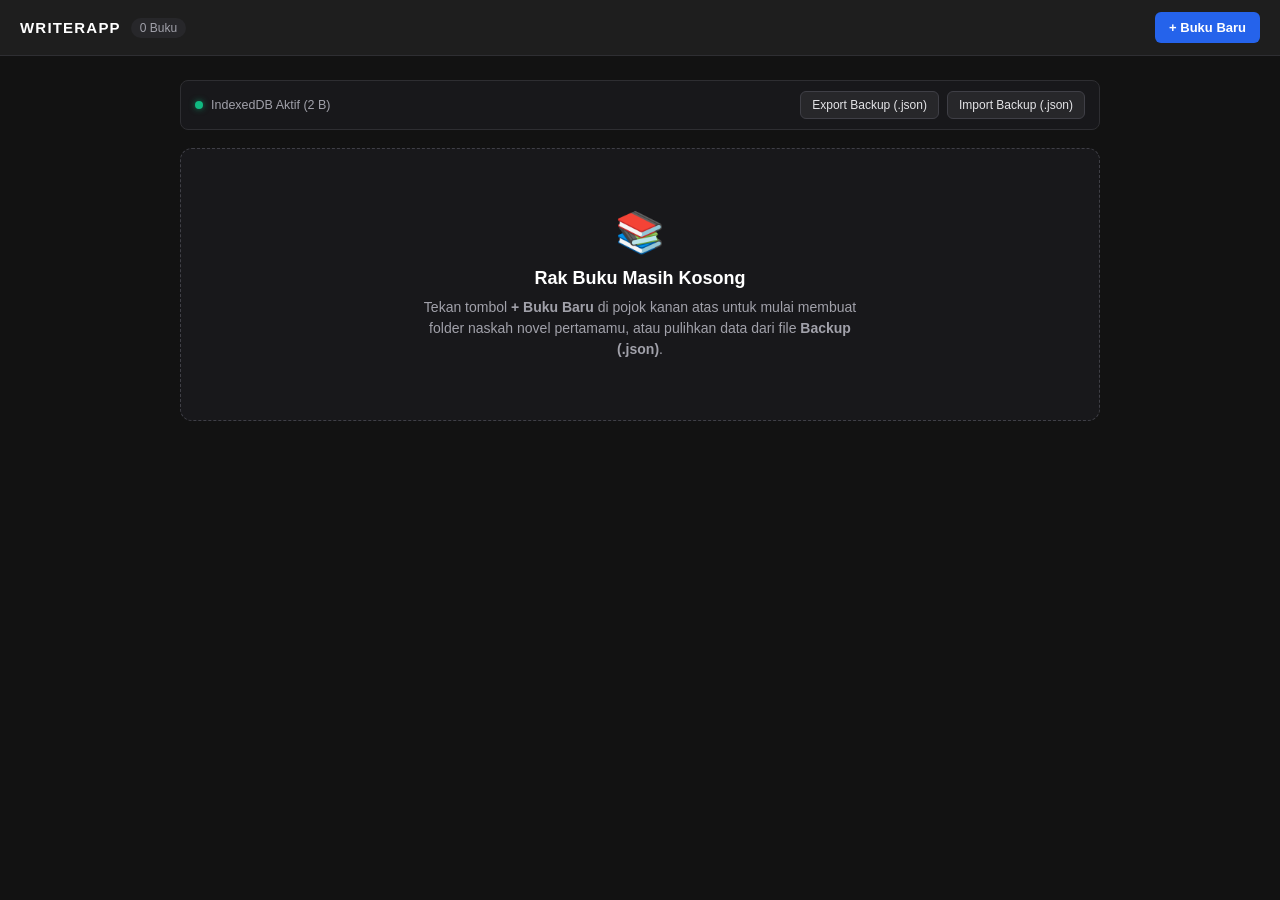
<file: index.html>
<!DOCTYPE html>
<html lang="id">
<head>
  <meta charset="UTF-8">
  <meta name="viewport" content="width=device-width, initial-scale=1.0">
  <meta name="theme-color" content="#1e1e1e">
  <meta name="mobile-web-app-capable" content="yes">
  <meta name="apple-mobile-web-app-capable" content="yes">
  <meta name="apple-mobile-web-app-status-bar-style" content="black-translucent">
  <meta name="apple-mobile-web-app-title" content="WriterApp">
  <title>WriterApp - Studio Penulisan Novel</title>
  <link rel="manifest" href="manifest.json">
  <link rel="icon" type="image/png" sizes="192x192" href="icon-192.png">
  <link rel="apple-touch-icon" href="icon-512.png">
  <link rel="stylesheet" href="style.css?v=7">
</head>
<body>

  <!-- ================= VIEW 1: RAK BUKU ================= -->
  <section id="view-rak">
    <header class="topbar">
      <div class="topbar-kiri">
        <span class="brand">WRITERAPP</span>
        <span id="jumlah-buku" class="badge-count">0 Buku</span>
      </div>
      <button id="btn-tambah-buku" class="btn-primary">+ Buku Baru</button>
    </header>

    <main class="container">
      <!-- Bar Status IndexedDB & Backup JSON -->
      <div class="backup-toolbar">
        <div class="storage-indicator">
          <span class="storage-dot"></span>
          <span id="storage-status-text">Memuat IndexedDB...</span>
        </div>
        <div class="backup-actions">
          <button type="button" id="btn-export-json" class="btn-secondary btn-compact">Export Backup (.json)</button>
          <button type="button" id="btn-import-json" class="btn-secondary btn-compact">Import Backup (.json)</button>
          <input type="file" id="input-import-json" accept=".json,application/json" class="hidden">
        </div>
      </div>

      <div id="notifikasi-rak" class="copy-toast hidden"></div>

      <div id="empty-state" class="empty-state">
        <div class="empty-icon">📚</div>
        <h2>Rak Buku Masih Kosong</h2>
        <p>Tekan tombol <strong>+ Buku Baru</strong> di pojok kanan atas untuk mulai membuat folder naskah novel pertamamu, atau pulihkan data dari file <strong>Backup (.json)</strong>.</p>
      </div>
      <div id="rak-buku" class="rak-grid"></div>
    </main>
  </section>

  <!-- ================= VIEW 2: DAFTAR BAB ================= -->
  <section id="view-bab-list" class="hidden">
    <header class="topbar">
      <div class="topbar-kiri">
        <button id="btn-kembali-rak" class="btn-ghost">&larr; Rak Buku</button>
        <span id="bab-view-judul-buku" class="topbar-title">Judul Buku</span>
      </div>
      <div class="topbar-kanan">
        <button id="btn-kelola-tokoh-shortcut" class="btn-secondary">Tokoh, Istilah &amp; Info</button>
        <button id="btn-tambah-bab" class="btn-primary">+ Bab Baru</button>
      </div>
    </header>

    <main class="container">
      <div class="bab-summary-bar">
        <span id="bab-total-info">0 Bab Tersimpan</span>
        <span id="bab-tokoh-info">0 Tokoh &bull; 0 Istilah</span>
      </div>

      <div id="bab-empty-state" class="empty-state">
        <div class="empty-icon">✍️</div>
        <h2>Belum Ada Bab</h2>
        <p>Tekan <strong>+ Bab Baru</strong> untuk mulai menyusun kerangka outline dan menulis bab pertamamu.</p>
      </div>

      <div id="daftar-bab" class="bab-list"></div>
    </main>
  </section>

  <!-- ================= VIEW 3: EDITOR OUTLINE BAB ================= -->
  <section id="view-editor-bab" class="hidden">
    <header class="topbar editor-topbar">
      <div class="topbar-kiri">
        <button id="btn-kembali-daftar-bab" class="btn-ghost">&larr; Daftar Bab</button>
        <div class="editor-bab-meta">
          <span id="editor-judul-bab" class="topbar-title">Judul Bab</span>
          <button id="btn-edit-meta-bab" class="btn-icon-tiny" title="Ubah judul atau target kata bab">&#9998;</button>
        </div>
      </div>

      <div class="topbar-kanan editor-actions">
        <div id="editor-progress-pill" class="progress-pill">0 / 1.000 Kata</div>
        <button id="btn-buka-preview" class="btn-secondary">Preview</button>
        <button id="btn-terapkan-bab" class="btn-success" disabled title="Capai target kata untuk mengaktifkan">Terapkan</button>
      </div>
    </header>

    <main class="container editor-container">
      <!-- Toolbar Format & Shortcut Editor -->
      <div class="editor-toolbar-bar">
        <div class="editor-format-tools">
          <button type="button" id="btn-format-italic" class="btn-tool-format" title="Tulisan Miring / Dialog Dalam Hati (Ctrl+I)"><em>I</em> Italic</button>
          <button type="button" id="btn-sisip-istilah" class="btn-tool-format" title="Sisipkan Istilah / Efek Bunyi">/ Istilah</button>
        </div>
        <span id="pesan-target-kata" class="toolbar-hint"><strong>Enter</strong> 1x = paragraf baru &bull; <strong>Tab</strong> = pilih tokoh &bull; <strong>/</strong> = panggil istilah</span>
      </div>

      <!-- Form Tambah Outline -->
      <form id="form-tambah-outline" class="outline-add-bar">
        <input type="text" id="input-judul-outline" placeholder="Judul poin outline baru (misal: Memperkenalkan Arka di gerbang akademi)..." autocomplete="off" required>
        <button type="submit" class="btn-primary">+ Outline</button>
      </form>

      <!-- Daftar Accordion Outline -->
      <div id="outline-empty-state" class="tokoh-empty-msg">
        Belum ada outline pada bab ini. Tambahkan beberapa poin outline di atas untuk mulai menyusun alur cerita.
      </div>
      <div id="daftar-outline" class="outline-accordion-list"></div>
    </main>

    <!-- Popup Autocomplete Tokoh & Istilah -->
    <div id="autocomplete-popup" class="autocomplete-popup hidden"></div>
  </section>

  <!-- ================= VIEW 4: PREVIEW BAB ================= -->
  <section id="view-preview-bab" class="hidden">
    <header class="topbar">
      <div class="topbar-kiri">
        <button id="btn-kembali-edit-outline" class="btn-secondary">&larr; Kembali Edit Outline</button>
        <span id="preview-judul-bab" class="topbar-title">Preview Bab</span>
      </div>
      <div class="topbar-kanan">
        <select id="select-filter-preview" class="select-compact">
          <option value="ALL">Semua Outline (Gabungan)</option>
        </select>
        <button id="btn-terapkan-dari-preview" class="btn-success" disabled>Terapkan</button>
      </div>
    </header>

    <main class="container">
      <div class="preview-info-bar">
        <span id="preview-word-summary">Total: 0 Kata</span>
        <span>Judul outline disembunyikan &bull; Indentasi &amp; italic otomatis aktif</span>
      </div>

      <article id="preview-paper" class="manuscript-paper preview-mode"></article>
    </main>
  </section>

  <!-- ================= VIEW 5: HASIL FINAL BAB ================= -->
  <section id="view-final-bab" class="hidden">
    <header class="topbar">
      <div class="topbar-kiri">
        <button id="btn-final-ke-daftar-bab" class="btn-ghost">&larr; Daftar Bab</button>
        <span class="status-badge status-tamat">Bab Utuh (Selesai)</span>
      </div>
      <div class="topbar-kanan">
        <button id="btn-edit-ulang-outline" class="btn-secondary">&#9998; Edit Ulang Outline</button>
      </div>
    </header>

    <main class="container">
      <div class="final-toolbar">
        <div class="final-export-buttons">
          <button id="btn-salin-novel" class="btn-primary">Salin untuk Platform Novel</button>
          <button id="btn-unduh-word" class="btn-secondary">Unduh Word (.doc)</button>
          <button id="btn-unduh-txt" class="btn-secondary">Unduh .TXT</button>
        </div>

        <button id="btn-toggle-kertas" class="btn-ghost-border" title="Ganti tampilan kertas">Mode Kertas Putih (Teks Hitam)</button>
      </div>

      <div id="notifikasi-salin" class="copy-toast hidden">Naskah bersih berhasil disalin! Siap ditempel ke Wattpad, Fizzo, atau Webnovel.</div>

      <article id="final-paper" class="manuscript-paper final-mode">
        <h1 id="final-judul-bab" class="manuscript-chapter-title">Judul Bab</h1>
        <div id="final-konten-bab"></div>
      </article>
    </main>
  </section>

  <!-- ================= MODAL BUAT / EDIT BUKU ================= -->
  <div id="modal-buat-buku" class="modal-overlay hidden">
    <div class="modal-box">
      <div class="modal-header">
        <h3 id="modal-buku-judul">Buat Buku Baru</h3>
        <button id="btn-tutup-buat" class="btn-close" aria-label="Tutup">&times;</button>
      </div>

      <form id="form-buku-baru" class="modal-body">
        <div class="form-group">
          <label for="input-judul">Judul Buku <span class="wajib">*</span></label>
          <input type="text" id="input-judul" placeholder="Contoh: Vanguard Technology Academy" required autocomplete="off">
        </div>

        <div class="form-row">
          <div class="form-group">
            <label for="input-status">Status Naskah</label>
            <select id="input-status">
              <option value="Draft">Draft</option>
              <option value="On-Going">On-Going</option>
              <option value="Tamat">Tamat</option>
            </select>
          </div>

          <div class="form-group">
            <label for="input-target">Target Kata / Bab</label>
            <input type="number" id="input-target" value="1000" min="100" step="100">
          </div>
        </div>

        <div class="form-group">
          <label>Warna Tema Sampul (Jika Tanpa Gambar)</label>
          <div class="warna-pilihan" id="pilihan-warna">
            <button type="button" class="warna-opsi active" data-color="#1e3a5f" style="background-color: #1e3a5f;" title="Biru Navy"></button>
            <button type="button" class="warna-opsi" data-color="#5c1d24" style="background-color: #5c1d24;" title="Merah Marun"></button>
            <button type="button" class="warna-opsi" data-color="#1b4332" style="background-color: #1b4332;" title="Hijau Zamrud"></button>
            <button type="button" class="warna-opsi" data-color="#3b235a" style="background-color: #3b235a;" title="Ungu Royal"></button>
            <button type="button" class="warna-opsi" data-color="#2b2d42" style="background-color: #2b2d42;" title="Abu Arang"></button>
          </div>
        </div>

        <div class="form-group">
          <label for="input-cover">Cover Buku (Opsional)</label>
          <input type="file" id="input-cover" accept="image/*">
          <div id="preview-cover-box" class="preview-cover-box hidden">
            <img id="preview-cover-img" src="[data-uri]" alt="Pratinjau Cover">
            <button type="button" id="btn-hapus-cover" class="btn-hapus-img">Hapus Gambar</button>
          </div>
        </div>

        <div class="form-group">
          <label for="input-blurb">Blurb / Sinopsis (Opsional)</label>
          <textarea id="input-blurb" rows="4" placeholder="Tulis ringkasan cerita atau catatan konsep novel di sini..."></textarea>
        </div>

        <div class="modal-footer">
          <button type="button" id="btn-batal-buat" class="btn-secondary">Batal</button>
          <button type="submit" id="btn-submit-buku" class="btn-primary">Simpan Buku</button>
        </div>
      </form>
    </div>
  </div>

  <!-- ================= MODAL DETAIL BUKU, TOKOH & ISTILAH ================= -->
  <div id="modal-detail-buku" class="modal-overlay hidden">
    <div class="modal-box modal-detail-box">
      <div class="modal-header">
        <h3>Detail Naskah</h3>
        <button id="btn-tutup-detail" class="btn-close" aria-label="Tutup">&times;</button>
      </div>

      <div class="modal-body">
        <div class="detail-top">
          <div id="detail-cover-wrap" class="detail-cover"></div>
          <div class="detail-info">
            <div class="detail-info-top">
              <span id="detail-status" class="status-badge">Draft</span>
              <button type="button" id="btn-edit-buku" class="btn-edit-inline">&#9998; Edit Info</button>
            </div>
            <h2 id="detail-judul">Judul Buku</h2>
            <p id="detail-target" class="detail-meta">Target: 1.000 kata / bab</p>
          </div>
        </div>

        <div class="detail-blurb-section">
          <h4>Blurb / Sinopsis</h4>
          <p id="detail-blurb">Belum ada sinopsis.</p>
        </div>

        <!-- Bagian Kelola Tokoh & Alias -->
        <div class="detail-tokoh-section">
          <div class="tokoh-section-header">
            <h4>Daftar Tokoh &amp; Alias</h4>
            <span id="jumlah-tokoh" class="badge-count">0 Tokoh</span>
          </div>

          <form id="form-tambah-tokoh" class="tokoh-form-card">
            <div class="tokoh-input-row">
              <input type="text" id="input-nama-tokoh" placeholder="Nama tokoh utama (misal: Arka)..." autocomplete="off" required>
              <button type="submit" class="btn-primary">+ Tokoh</button>
            </div>

            <div class="tokoh-color-picker-area">
              <span class="color-label">Pilih Warna Unik (Tanpa Hitam/Putih):</span>
              <div class="color-controls">
                <div id="palet-warna-tokoh" class="swatch-grid"></div>
                <label class="custom-color-wrap" title="Pilih warna bebas">
                  <input type="color" id="input-warna-tokoh-custom" value="#ef4444">
                  <span>Bebas</span>
                </label>
              </div>
            </div>

            <p id="error-tokoh" class="inline-error hidden"></p>
          </form>

          <div id="daftar-tokoh" class="tokoh-accordion-list"></div>
        </div>

        <!-- Bagian Kelola Istilah & Efek Bunyi -->
        <div class="detail-tokoh-section">
          <div class="tokoh-section-header">
            <h4>Daftar Istilah &amp; Efek Bunyi <span class="hint-trigger">(Ketik <code>/</code> di editor)</span></h4>
            <span id="jumlah-istilah" class="badge-count">0 Istilah</span>
          </div>

          <form id="form-tambah-istilah" class="tokoh-form-card">
            <div class="istilah-input-grid">
              <input type="text" id="input-kata-istilah" placeholder="Istilah (misal: Duuaarrr, Aarrkkhh)..." autocomplete="off" required>
              <input type="text" id="input-ket-istilah" placeholder="Keterangan opsional (misal: Ledakan)..." autocomplete="off">
              <button type="submit" class="btn-primary">+ Istilah</button>
            </div>
            <p id="error-istilah" class="inline-error hidden"></p>
          </form>

          <div id="daftar-istilah" class="istilah-chip-grid"></div>
        </div>

        <div class="modal-footer detail-actions">
          <button type="button" id="btn-hapus-buku" class="btn-danger">Hapus Buku</button>
          <button type="button" id="btn-buka-bab" class="btn-primary">Buka Daftar Bab &rarr;</button>
        </div>
      </div>
    </div>
  </div>

  <!-- ================= MODAL BUAT / EDIT BAB ================= -->
  <div id="modal-bab-form" class="modal-overlay hidden">
    <div class="modal-box">
      <div class="modal-header">
        <h3 id="modal-bab-judul">Buat Bab Baru</h3>
        <button id="btn-tutup-bab-form" class="btn-close" aria-label="Tutup">&times;</button>
      </div>

      <form id="form-bab" class="modal-body">
        <div class="form-group">
          <label for="input-judul-bab">Judul Bab <span class="wajib">*</span></label>
          <input type="text" id="input-judul-bab" placeholder="Contoh: Bab 1 - Gerbang Akademi Vanguard" required autocomplete="off">
        </div>

        <div class="form-group">
          <label for="input-target-bab">Target Kata Bab Ini</label>
          <input type="number" id="input-target-bab" value="1000" min="50" step="50" required>
        </div>

        <div class="modal-footer">
          <button type="button" id="btn-batal-bab-form" class="btn-secondary">Batal</button>
          <button type="submit" id="btn-submit-bab" class="btn-primary">Mulai Susun Outline &rarr;</button>
        </div>
      </form>
    </div>
  </div>

  <!-- ================= MODAL KONFIRMASI IMPORT BACKUP JSON ================= -->
  <div id="modal-import-backup" class="modal-overlay hidden">
    <div class="modal-box">
      <div class="modal-header">
        <h3>Pulihkan Backup (.json)</h3>
        <button id="btn-tutup-import" class="btn-close" aria-label="Tutup">&times;</button>
      </div>

      <div class="modal-body">
        <div id="import-summary-info" class="import-summary-box"></div>
        <p class="import-desc">Pilih cara memulihkan naskah ke dalam penyimpanan <strong>IndexedDB</strong> perangkat ini:</p>

        <div class="import-choice-list">
          <button type="button" id="btn-import-merge" class="btn-primary import-choice-btn">
            Gabungkan dengan Rak Saat Ini (Aman)
          </button>
          <button type="button" id="btn-import-replace" class="btn-danger import-choice-btn">
            Timpa Semua Data Rak Saat Ini
          </button>
          <button type="button" id="btn-batal-import" class="btn-secondary import-choice-btn">
            Batal
          </button>
        </div>
      </div>
    </div>
  </div>

  <script src="app.js?v=7"></script>
  <script>
    if ('serviceWorker' in navigator) {
      window.addEventListener('load', () => {
        navigator.serviceWorker.register('./service-worker.js')
          .then((reg) => reg.update())
          .catch((err) => console.warn('Service Worker gagal didaftarkan:', err));
      });
    }
  </script>
</body>
</html>
</file>
<file: style.css>
* {
  box-sizing: border-box;
  margin: 0;
  padding: 0;
}

body {
  background-color: #121212;
  color: #e4e4e7;
  font-family: 'Segoe UI', Tahoma, Geneva, Verdana, sans-serif;
  min-height: 100vh;
}

.hidden {
  display: none !important;
}

/* Topbar */
.topbar {
  background-color: #1e1e1e;
  border-bottom: 1px solid #2e2e32;
  padding: 12px 20px;
  display: flex;
  justify-content: space-between;
  align-items: center;
  gap: 12px;
  position: sticky;
  top: 0;
  z-index: 50;
  flex-wrap: wrap;
}

.topbar-kiri,
.topbar-kanan {
  display: flex;
  align-items: center;
  gap: 10px;
  flex-wrap: wrap;
}

.brand {
  font-weight: 700;
  letter-spacing: 1.2px;
  color: #ffffff;
  font-size: 15px;
}

.topbar-title {
  font-weight: 600;
  color: #ffffff;
  font-size: 15px;
}

.badge-count {
  background-color: #27272a;
  color: #a1a1aa;
  font-size: 12px;
  padding: 3px 9px;
  border-radius: 999px;
}

/* Tombol Umum */
.btn-primary {
  background-color: #2563eb;
  color: #ffffff;
  border: none;
  padding: 8px 14px;
  border-radius: 6px;
  font-size: 13px;
  font-weight: 600;
  cursor: pointer;
  transition: background-color 0.2s;
  white-space: nowrap;
}

.btn-primary:hover {
  background-color: #1d4ed8;
}

.btn-success {
  background-color: #059669;
  color: #ffffff;
  border: none;
  padding: 8px 14px;
  border-radius: 6px;
  font-size: 13px;
  font-weight: 600;
  cursor: pointer;
  white-space: nowrap;
  transition: opacity 0.2s, background-color 0.2s;
}

.btn-success:hover:not(:disabled) {
  background-color: #047857;
}

.btn-success:disabled {
  background-color: #27272a;
  color: #71717a;
  border: 1px solid #3f3f46;
  cursor: not-allowed;
}

.btn-secondary {
  background-color: #27272a;
  color: #e4e4e7;
  border: 1px solid #3f3f46;
  padding: 8px 14px;
  border-radius: 6px;
  font-size: 13px;
  cursor: pointer;
  white-space: nowrap;
}

.btn-secondary:hover {
  border-color: #60a5fa;
}

.btn-compact {
  padding: 6px 11px;
  font-size: 12px;
}

.btn-ghost {
  background: none;
  border: none;
  color: #93c5fd;
  font-size: 13px;
  font-weight: 600;
  cursor: pointer;
  padding: 6px 8px;
}

.btn-ghost:hover {
  color: #ffffff;
}

.btn-ghost-border {
  background-color: #18181b;
  color: #d4d4d8;
  border: 1px solid #3f3f46;
  padding: 7px 12px;
  border-radius: 6px;
  font-size: 12.5px;
  cursor: pointer;
}

.btn-danger {
  background-color: #7f1d1d;
  color: #fecaca;
  border: 1px solid #991b1b;
  padding: 8px 14px;
  border-radius: 6px;
  font-size: 13px;
  font-weight: 600;
  cursor: pointer;
}

.btn-danger:hover {
  background-color: #991b1b;
}

.btn-icon-tiny {
  background: #27272a;
  border: 1px solid #3f3f46;
  color: #a1a1aa;
  border-radius: 4px;
  padding: 2px 6px;
  font-size: 12px;
  cursor: pointer;
}

.btn-icon-tiny:hover {
  color: #ffffff;
  border-color: #60a5fa;
}

/* Container & Backup Toolbar */
.container {
  max-width: 960px;
  margin: 0 auto;
  padding: 24px 20px;
}

.editor-container {
  max-width: 860px;
}

.backup-toolbar {
  display: flex;
  justify-content: space-between;
  align-items: center;
  flex-wrap: wrap;
  gap: 10px;
  background-color: #18181b;
  border: 1px solid #2e2e32;
  padding: 10px 14px;
  border-radius: 8px;
  margin-bottom: 18px;
}

.storage-indicator {
  display: flex;
  align-items: center;
  gap: 8px;
  font-size: 12.5px;
  color: #a1a1aa;
}

.storage-dot {
  width: 8px;
  height: 8px;
  border-radius: 50%;
  background-color: #10b981;
  box-shadow: 0 0 6px rgba(16, 185, 129, 0.6);
}

.backup-actions {
  display: flex;
  align-items: center;
  gap: 8px;
  flex-wrap: wrap;
}

.empty-state {
  text-align: center;
  padding: 60px 20px;
  background-color: #18181b;
  border: 1px dashed #3f3f46;
  border-radius: 12px;
  margin-top: 12px;
}

.empty-icon {
  font-size: 40px;
  margin-bottom: 12px;
}

.empty-state h2 {
  font-size: 18px;
  margin-bottom: 8px;
  color: #ffffff;
}

.empty-state p {
  font-size: 14px;
  color: #a1a1aa;
  max-width: 440px;
  margin: 0 auto;
  line-height: 1.5;
}

/* Grid Rak Buku */
.rak-grid {
  display: grid;
  grid-template-columns: repeat(auto-fill, minmax(260px, 1fr));
  gap: 18px;
}

.buku-card {
  background-color: #18181b;
  border: 1px solid #2e2e32;
  border-radius: 10px;
  overflow: hidden;
  display: flex;
  flex-direction: column;
  cursor: pointer;
  transition: transform 0.15s, border-color 0.15s;
}

.buku-card:hover {
  transform: translateY(-3px);
  border-color: #3b82f6;
}

.card-cover {
  height: 150px;
  width: 100%;
  position: relative;
  display: flex;
  align-items: center;
  justify-content: center;
  padding: 16px;
  text-align: center;
  background-size: cover;
  background-position: center;
}

.card-cover-title {
  font-weight: 700;
  font-size: 16px;
  color: #ffffff;
  text-shadow: 0 2px 6px rgba(0, 0, 0, 0.7);
  line-height: 1.3;
}

.status-badge {
  position: absolute;
  top: 10px;
  right: 10px;
  font-size: 11px;
  font-weight: 600;
  padding: 3px 8px;
  border-radius: 4px;
  background-color: rgba(0, 0, 0, 0.65);
  color: #e4e4e7;
}

.status-ongoing {
  color: #60a5fa;
  border: 1px solid rgba(96, 165, 250, 0.4);
}

.status-tamat {
  color: #34d399;
  border: 1px solid rgba(52, 211, 153, 0.4);
}

.card-body {
  padding: 14px 16px;
  display: flex;
  flex-direction: column;
  gap: 6px;
  flex: 1;
}

.card-title {
  font-size: 16px;
  font-weight: 600;
  color: #ffffff;
}

.card-meta {
  font-size: 12px;
  color: #9ca3af;
}

.card-blurb {
  font-size: 13px;
  color: #a1a1aa;
  line-height: 1.45;
  display: -webkit-box;
  -webkit-line-clamp: 2;
  line-clamp: 2;
  -webkit-box-orient: vertical;
  overflow: hidden;
  margin-top: 4px;
}

/* ================= DAFTAR BAB ================= */
.bab-summary-bar {
  display: flex;
  justify-content: space-between;
  align-items: center;
  background-color: #18181b;
  border: 1px solid #2e2e32;
  padding: 10px 16px;
  border-radius: 8px;
  font-size: 13px;
  color: #a1a1aa;
  margin-bottom: 16px;
}

.bab-list {
  display: flex;
  flex-direction: column;
  gap: 10px;
}

.bab-card {
  background-color: #18181b;
  border: 1px solid #2e2e32;
  border-radius: 10px;
  padding: 14px 16px;
  display: flex;
  justify-content: space-between;
  align-items: center;
  gap: 12px;
  cursor: pointer;
  transition: border-color 0.15s;
}

.bab-card:hover {
  border-color: #3b82f6;
}

.bab-card-info {
  display: flex;
  flex-direction: column;
  gap: 5px;
}

.bab-card-title {
  font-size: 15px;
  font-weight: 600;
  color: #ffffff;
}

.bab-card-meta {
  font-size: 12.5px;
  color: #9ca3af;
}

.bab-card-right {
  display: flex;
  align-items: center;
  gap: 10px;
}

.bab-card-right .status-badge {
  position: static;
}

/* ================= EDITOR OUTLINE BAB ================= */
.editor-bab-meta {
  display: flex;
  align-items: center;
  gap: 6px;
}

.progress-pill {
  background-color: #27272a;
  border: 1px solid #3f3f46;
  color: #fbbf24;
  font-size: 12.5px;
  font-weight: 600;
  padding: 5px 11px;
  border-radius: 999px;
}

.progress-pill.tercapai {
  background-color: rgba(5, 150, 105, 0.2);
  border-color: #10b981;
  color: #34d399;
}

/* Toolbar Format Italic & Istilah */
.editor-toolbar-bar {
  background-color: #18181b;
  border: 1px solid #2e2e32;
  border-left: 3px solid #3b82f6;
  padding: 8px 12px;
  border-radius: 6px;
  display: flex;
  justify-content: space-between;
  align-items: center;
  flex-wrap: wrap;
  gap: 10px;
  margin-bottom: 14px;
}

.editor-format-tools {
  display: flex;
  align-items: center;
  gap: 8px;
}

.btn-tool-format {
  background-color: #27272a;
  color: #e4e4e7;
  border: 1px solid #3f3f46;
  padding: 5px 11px;
  border-radius: 5px;
  font-size: 12.5px;
  font-weight: 600;
  cursor: pointer;
  transition: border-color 0.15s, background-color 0.15s;
}

.btn-tool-format:hover {
  border-color: #60a5fa;
  background-color: #323238;
  color: #ffffff;
}

.toolbar-hint {
  font-size: 12px;
  color: #a1a1aa;
}

.outline-add-bar {
  display: flex;
  gap: 8px;
  margin-bottom: 18px;
}

.outline-accordion-list {
  display: flex;
  flex-direction: column;
  gap: 12px;
}

.outline-card {
  background-color: #18181b;
  border: 1px solid #323238;
  border-radius: 10px;
  overflow: hidden;
}

.outline-header {
  background-color: #202025;
  padding: 10px 14px;
  display: flex;
  justify-content: space-between;
  align-items: center;
  gap: 10px;
  border-bottom: 1px solid transparent;
}

.outline-card.open .outline-header {
  border-bottom-color: #2e2e34;
}

.outline-header-left {
  display: flex;
  align-items: center;
  gap: 8px;
  flex: 1;
  min-width: 0;
}

.outline-num {
  background-color: #2563eb;
  color: #ffffff;
  font-size: 11px;
  font-weight: 700;
  padding: 2px 7px;
  border-radius: 4px;
  flex-shrink: 0;
}

.outline-title-input {
  background: transparent;
  border: 1px solid transparent;
  color: #ffffff;
  font-size: 14px;
  font-weight: 600;
  padding: 4px 6px;
  border-radius: 4px;
  width: 100%;
}

.outline-title-input:focus {
  background-color: #27272a;
  border-color: #3b82f6;
}

.outline-header-right {
  display: flex;
  align-items: center;
  gap: 6px;
  flex-shrink: 0;
}

.outline-word-badge {
  font-size: 11.5px;
  color: #a1a1aa;
  background-color: #141417;
  padding: 3px 8px;
  border-radius: 4px;
}

.btn-move {
  background-color: #27272a;
  border: 1px solid #3f3f46;
  color: #d4d4d8;
  width: 24px;
  height: 24px;
  border-radius: 4px;
  font-size: 11px;
  cursor: pointer;
  display: inline-flex;
  align-items: center;
  justify-content: center;
}

.btn-move:hover:not(:disabled) {
  border-color: #60a5fa;
  color: #ffffff;
}

.btn-move:disabled {
  opacity: 0.3;
  cursor: not-allowed;
}

.btn-toggle-outline {
  background: none;
  border: none;
  color: #a1a1aa;
  font-size: 14px;
  cursor: pointer;
  padding: 2px 6px;
  transition: transform 0.2s;
}

.outline-card.open .btn-toggle-outline {
  transform: rotate(180deg);
}

.outline-body {
  display: none;
  padding: 14px;
  flex-direction: column;
  gap: 10px;
}

.outline-card.open .outline-body {
  display: flex;
}

/* Blok Paragraf di Dalam Outline */
.paragraf-list {
  display: flex;
  flex-direction: column;
  gap: 8px;
}

.paragraf-item {
  display: flex;
  align-items: flex-start;
  gap: 8px;
  background-color: #222227;
  border: 1px solid #32323a;
  border-radius: 6px;
  padding: 8px 10px;
  transition: border-color 0.15s;
}

.paragraf-item:focus-within {
  border-color: #3b82f6;
}

.paragraf-controls {
  display: flex;
  flex-direction: column;
  gap: 3px;
  padding-top: 2px;
}

.btn-p-move {
  background-color: #18181b;
  border: 1px solid #323238;
  color: #a1a1aa;
  width: 20px;
  height: 18px;
  border-radius: 3px;
  font-size: 9px;
  cursor: pointer;
}

.btn-p-move:hover:not(:disabled) {
  color: #ffffff;
  border-color: #60a5fa;
}

.btn-p-move:disabled {
  opacity: 0.25;
  cursor: not-allowed;
}

.paragraf-editor {
  flex: 1;
  min-height: 26px;
  outline: none;
  font-size: 14.5px;
  line-height: 1.65;
  color: #f4f4f5;
  word-break: break-word;
}

.paragraf-editor em,
.paragraf-editor i {
  font-style: italic;
  color: #d4d4d8;
}

.paragraf-editor:empty::before {
  content: attr(data-placeholder);
  color: #52525b;
  pointer-events: none;
}

.tokoh-highlight {
  font-weight: 700;
}

.btn-add-paragraf {
  align-self: flex-start;
  background: none;
  border: 1px dashed #3f3f46;
  color: #93c5fd;
  padding: 5px 12px;
  border-radius: 6px;
  font-size: 12px;
  cursor: pointer;
}

.btn-add-paragraf:hover {
  border-color: #60a5fa;
  background-color: rgba(59, 130, 246, 0.08);
}

/* Autocomplete Popup Tokoh & Istilah */
.autocomplete-popup {
  position: fixed;
  z-index: 200;
  background-color: #18181b;
  border: 1px solid #3b82f6;
  border-radius: 8px;
  box-shadow: 0 8px 24px rgba(0, 0, 0, 0.65);
  min-width: 210px;
  max-width: 300px;
  max-height: 240px;
  overflow-y: auto;
}

.autocomplete-hint {
  font-size: 10.5px;
  color: #71717a;
  padding: 5px 10px;
  background-color: #121215;
  border-bottom: 1px solid #27272a;
}

.autocomplete-item {
  padding: 8px 12px;
  display: flex;
  align-items: center;
  justify-content: space-between;
  gap: 10px;
  cursor: pointer;
  font-size: 13.5px;
  font-weight: 600;
}

.autocomplete-item.selected,
.autocomplete-item:hover {
  background-color: #27272a;
}

.autocomplete-item-left {
  display: flex;
  align-items: center;
  gap: 8px;
}

.istilah-badge-icon {
  font-size: 11px;
  background-color: #27272a;
  color: #fbbf24;
  border: 1px solid rgba(251, 191, 36, 0.35);
  padding: 1px 5px;
  border-radius: 4px;
  font-weight: 700;
}

.autocomplete-role {
  font-size: 11px;
  color: #a1a1aa;
  font-weight: 400;
}

/* ================= PREVIEW & FINAL BAB ================= */
.select-compact {
  width: auto;
  padding: 7px 10px;
  font-size: 13px;
}

.preview-info-bar {
  display: flex;
  justify-content: space-between;
  align-items: center;
  flex-wrap: wrap;
  gap: 8px;
  font-size: 12.5px;
  color: #a1a1aa;
  margin-bottom: 14px;
}

.manuscript-paper {
  background-color: #18181b;
  border: 1px solid #2e2e32;
  border-radius: 10px;
  padding: 32px 28px;
  max-width: 740px;
  margin: 0 auto;
}

.manuscript-paper p {
  font-size: 16px;
  line-height: 1.8;
  text-indent: 2em;
  margin-bottom: 1.3em;
  color: #e4e4e7;
}

.manuscript-paper p:last-child {
  margin-bottom: 0;
}

.manuscript-paper em {
  font-style: italic;
}

.manuscript-chapter-title {
  font-size: 21px;
  color: #ffffff;
  text-align: center;
  margin-bottom: 24px;
  padding-bottom: 14px;
  border-bottom: 1px solid #2e2e32;
}

.manuscript-paper.paper-light {
  background-color: #ffffff;
  border-color: #d4d4d8;
}

.manuscript-paper.paper-light .manuscript-chapter-title,
.manuscript-paper.paper-light p {
  color: #000000;
  border-bottom-color: #e4e4e7;
}

.final-toolbar {
  display: flex;
  justify-content: space-between;
  align-items: center;
  flex-wrap: wrap;
  gap: 10px;
  max-width: 740px;
  margin: 0 auto 16px auto;
}

.final-export-buttons {
  display: flex;
  flex-wrap: wrap;
  gap: 8px;
}

.copy-toast {
  max-width: 740px;
  margin: 0 auto 14px auto;
  background-color: rgba(5, 150, 105, 0.2);
  border: 1px solid #10b981;
  color: #6ee7b7;
  padding: 8px 14px;
  border-radius: 6px;
  font-size: 13px;
  text-align: center;
}

/* ================= MODAL & DETAIL TOKOH / ISTILAH ================= */
.modal-overlay {
  position: fixed;
  inset: 0;
  background-color: rgba(0, 0, 0, 0.75);
  display: flex;
  align-items: center;
  justify-content: center;
  padding: 16px;
  z-index: 100;
}

.modal-box {
  background-color: #18181b;
  border: 1px solid #3f3f46;
  border-radius: 12px;
  width: 100%;
  max-width: 480px;
  max-height: 90vh;
  overflow-y: auto;
}

.modal-detail-box {
  max-width: 600px;
}

#modal-buat-buku {
  z-index: 120;
}

.modal-header {
  padding: 16px 20px;
  border-bottom: 1px solid #2e2e32;
  display: flex;
  justify-content: space-between;
  align-items: center;
  position: sticky;
  top: 0;
  background-color: #18181b;
  z-index: 10;
}

.modal-header h3 {
  font-size: 16px;
  color: #ffffff;
}

.btn-close {
  background: none;
  border: none;
  color: #a1a1aa;
  font-size: 22px;
  cursor: pointer;
  line-height: 1;
}

.modal-body {
  padding: 20px;
  display: flex;
  flex-direction: column;
  gap: 16px;
}

.form-group {
  display: flex;
  flex-direction: column;
  gap: 6px;
}

.form-row {
  display: grid;
  grid-template-columns: 1fr 1fr;
  gap: 12px;
}

label {
  font-size: 13px;
  color: #d4d4d8;
  font-weight: 500;
}

.wajib {
  color: #f87171;
}

input[type="text"],
input[type="number"],
select,
textarea {
  background-color: #27272a;
  border: 1px solid #3f3f46;
  color: #ffffff;
  padding: 9px 12px;
  border-radius: 6px;
  font-size: 14px;
  font-family: inherit;
  outline: none;
  width: 100%;
}

input:focus,
select:focus,
textarea:focus {
  border-color: #3b82f6;
}

input[type="file"] {
  font-size: 13px;
  color: #a1a1aa;
}

.warna-pilihan {
  display: flex;
  gap: 10px;
}

.warna-opsi {
  width: 32px;
  height: 32px;
  border-radius: 50%;
  border: 2px solid transparent;
  cursor: pointer;
}

.warna-opsi.active {
  border-color: #ffffff;
  transform: scale(1.1);
}

.preview-cover-box {
  display: flex;
  align-items: center;
  gap: 12px;
  margin-top: 6px;
  background-color: #27272a;
  padding: 8px;
  border-radius: 6px;
}

.preview-cover-box img {
  width: 48px;
  height: 64px;
  object-fit: cover;
  border-radius: 4px;
}

.btn-hapus-img {
  background: none;
  border: 1px solid #ef4444;
  color: #f87171;
  padding: 4px 8px;
  border-radius: 4px;
  font-size: 12px;
  cursor: pointer;
}

.modal-footer {
  display: flex;
  justify-content: flex-end;
  gap: 10px;
  margin-top: 8px;
  padding-top: 14px;
  border-top: 1px solid #2e2e32;
}

/* Import Backup Modal */
.import-summary-box {
  background-color: #202025;
  border: 1px solid #32323a;
  border-radius: 8px;
  padding: 12px 14px;
  font-size: 13px;
  line-height: 1.6;
  color: #e4e4e7;
}

.import-desc {
  font-size: 13px;
  color: #a1a1aa;
}

.import-choice-list {
  display: flex;
  flex-direction: column;
  gap: 8px;
}

.import-choice-btn {
  width: 100%;
  text-align: center;
  padding: 10px 14px;
}

/* Detail Buku, Tokoh & Istilah */
.detail-top {
  display: flex;
  gap: 16px;
  align-items: flex-start;
}

.detail-cover {
  width: 84px;
  height: 116px;
  border-radius: 6px;
  flex-shrink: 0;
  background-size: cover;
  background-position: center;
  display: flex;
  align-items: center;
  justify-content: center;
  padding: 8px;
  text-align: center;
  font-size: 11px;
  font-weight: bold;
  color: #ffffff;
}

.detail-info {
  flex: 1;
  display: flex;
  flex-direction: column;
  gap: 6px;
}

.detail-info-top {
  display: flex;
  justify-content: space-between;
  align-items: center;
  gap: 8px;
}

.detail-info .status-badge {
  position: static;
}

.btn-edit-inline {
  background-color: #27272a;
  color: #93c5fd;
  border: 1px solid #3f3f46;
  padding: 4px 10px;
  border-radius: 6px;
  font-size: 12px;
  font-weight: 600;
  cursor: pointer;
}

.btn-edit-inline:hover {
  border-color: #60a5fa;
  color: #ffffff;
}

.detail-info h2 {
  font-size: 18px;
  color: #ffffff;
}

.detail-meta {
  font-size: 13px;
  color: #9ca3af;
}

.detail-blurb-section h4,
.tokoh-section-header h4 {
  font-size: 13px;
  color: #a1a1aa;
}

.hint-trigger {
  font-weight: 400;
  font-size: 11.5px;
  color: #71717a;
}

.hint-trigger code {
  background-color: #27272a;
  color: #fbbf24;
  padding: 1px 5px;
  border-radius: 4px;
}

.detail-blurb-section h4 {
  margin-bottom: 6px;
}

.detail-blurb-section p {
  font-size: 13.5px;
  color: #e4e4e7;
  line-height: 1.55;
  white-space: pre-line;
  background-color: #27272a;
  padding: 10px 12px;
  border-radius: 6px;
}

.detail-tokoh-section {
  border-top: 1px solid #2e2e32;
  padding-top: 16px;
  display: flex;
  flex-direction: column;
  gap: 12px;
}

.tokoh-section-header {
  display: flex;
  justify-content: space-between;
  align-items: center;
}

.tokoh-form-card {
  background-color: #202024;
  border: 1px solid #323238;
  border-radius: 8px;
  padding: 12px;
  display: flex;
  flex-direction: column;
  gap: 10px;
}

.tokoh-input-row {
  display: flex;
  gap: 8px;
}

.istilah-input-grid {
  display: grid;
  grid-template-columns: 1.2fr 1fr auto;
  gap: 8px;
}

.istilah-chip-grid {
  display: flex;
  flex-wrap: wrap;
  gap: 8px;
}

.istilah-chip {
  display: inline-flex;
  align-items: center;
  gap: 8px;
  background-color: #222226;
  border: 1px solid #3f3f46;
  padding: 6px 10px;
  border-radius: 8px;
  font-size: 13px;
}

.istilah-chip-word {
  font-weight: 700;
  color: #fbbf24;
}

.istilah-chip-ket {
  font-size: 11.5px;
  color: #a1a1aa;
  background-color: #18181b;
  padding: 1px 6px;
  border-radius: 4px;
}

.tokoh-color-picker-area {
  display: flex;
  flex-direction: column;
  gap: 6px;
}

.color-label {
  font-size: 12px;
  color: #a1a1aa;
}

.color-controls {
  display: flex;
  align-items: center;
  justify-content: space-between;
  gap: 10px;
  flex-wrap: wrap;
}

.swatch-grid {
  display: flex;
  flex-wrap: wrap;
  gap: 6px;
}

.swatch-btn {
  width: 24px;
  height: 24px;
  border-radius: 50%;
  border: 2px solid transparent;
  cursor: pointer;
  position: relative;
}

.swatch-btn.active {
  border-color: #ffffff;
  box-shadow: 0 0 0 2px #18181b, 0 0 0 4px #3b82f6;
}

.swatch-btn.used {
  opacity: 0.25;
  cursor: not-allowed;
}

.swatch-btn.used::after {
  content: '';
  position: absolute;
  top: 50%;
  left: -2px;
  right: -2px;
  height: 2px;
  background-color: #ffffff;
  transform: rotate(-45deg);
}

.custom-color-wrap {
  display: flex;
  align-items: center;
  gap: 6px;
  background-color: #27272a;
  border: 1px solid #3f3f46;
  padding: 4px 8px;
  border-radius: 6px;
  cursor: pointer;
  font-size: 12px;
  color: #d4d4d8;
}

.custom-color-wrap input[type="color"] {
  width: 20px;
  height: 20px;
  border: none;
  background: none;
  padding: 0;
  cursor: pointer;
}

.inline-error {
  font-size: 12px;
  color: #f87171;
  background-color: rgba(127, 29, 29, 0.35);
  border: 1px solid #991b1b;
  padding: 6px 10px;
  border-radius: 5px;
}

.tokoh-accordion-list {
  display: flex;
  flex-direction: column;
  gap: 8px;
}

.tokoh-empty-msg {
  font-size: 13px;
  color: #71717a;
  text-align: center;
  padding: 14px;
  background-color: #1f1f23;
  border-radius: 6px;
  width: 100%;
}

.tokoh-item {
  background-color: #222226;
  border: 1px solid #323238;
  border-radius: 8px;
  overflow: hidden;
}

.tokoh-header {
  padding: 10px 12px;
  display: flex;
  align-items: center;
  justify-content: space-between;
  cursor: pointer;
  user-select: none;
}

.tokoh-header:hover {
  background-color: #29292e;
}

.tokoh-header-left {
  display: flex;
  align-items: center;
  gap: 10px;
}

.tokoh-dot {
  width: 12px;
  height: 12px;
  border-radius: 50%;
  flex-shrink: 0;
}

.tokoh-name {
  font-weight: 700;
  font-size: 14px;
}

.tokoh-header-right {
  display: flex;
  align-items: center;
  gap: 10px;
}

.alias-count-badge {
  font-size: 11px;
  color: #a1a1aa;
  background-color: #18181b;
  padding: 2px 7px;
  border-radius: 4px;
}

.tokoh-chevron {
  font-size: 12px;
  color: #a1a1aa;
  transition: transform 0.2s;
}

.tokoh-item.open .tokoh-chevron {
  transform: rotate(180deg);
}

.btn-delete-tokoh {
  background: none;
  border: none;
  color: #71717a;
  font-size: 16px;
  cursor: pointer;
  padding: 0 4px;
  line-height: 1;
}

.btn-delete-tokoh:hover {
  color: #f87171;
}

.tokoh-body {
  display: none;
  padding: 12px;
  border-top: 1px solid #2e2e34;
  background-color: #1b1b1f;
  flex-direction: column;
  gap: 10px;
}

.tokoh-item.open .tokoh-body {
  display: flex;
}

.alias-list {
  display: flex;
  flex-wrap: wrap;
  gap: 6px;
}

.alias-empty {
  font-size: 12px;
  color: #71717a;
  font-style: italic;
}

.alias-chip {
  display: inline-flex;
  align-items: center;
  gap: 6px;
  font-size: 12.5px;
  font-weight: 600;
  padding: 4px 9px;
  border-radius: 999px;
  background-color: rgba(255, 255, 255, 0.06);
  border: 1px solid currentColor;
}

.btn-remove-alias {
  background: none;
  border: none;
  color: inherit;
  font-size: 14px;
  cursor: pointer;
  line-height: 1;
  opacity: 0.75;
}

.detail-actions {
  justify-content: space-between;
}

@media (max-width: 600px) {
  .manuscript-paper {
    padding: 22px 16px;
  }
  .outline-header {
    flex-wrap: wrap;
  }
  .istilah-input-grid {
    grid-template-columns: 1fr;
  }
}
</file>
